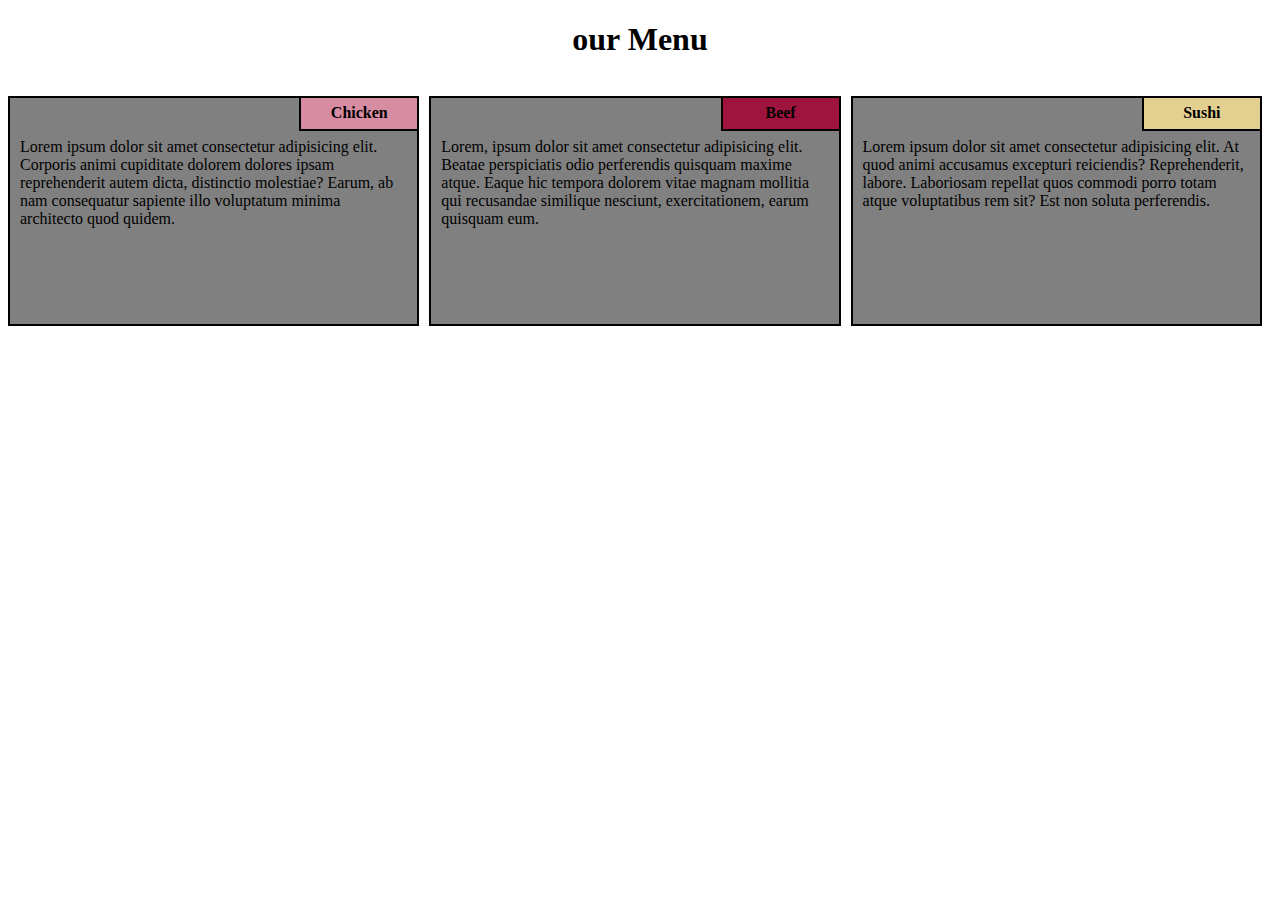
<file: index.html>
<!DOCTYPE html>
<html lang="en">
<head>
    <meta charset="UTF-8">
    <meta http-equiv="X-UA-Compatible" content="IE=edge">
    <meta name="viewport" content="width=device-width, initial-scale=1.0">
    <link rel="stylesheet" href="index.css">
    <title>Basic HTML</title>
</head>
<body>

    <div class="row">
        <h1>our Menu</h1>
        <div class="col-lg-4 col-md-6 col-sm-12 container">
            <p id="ch">Chicken</p>
            <p>Lorem ipsum dolor sit amet consectetur adipisicing elit. Corporis animi cupiditate dolorem dolores ipsam reprehenderit autem dicta, distinctio molestiae? Earum, ab nam consequatur sapiente illo voluptatum minima architecto quod quidem.</p>
        </div>

        <div class="col-lg-4 col-md-6 col-sm-12 container">
            <p id="be">Beef</p>
            <p>Lorem, ipsum dolor sit amet consectetur adipisicing elit. Beatae perspiciatis odio perferendis quisquam maxime atque. Eaque hic tempora dolorem vitae magnam mollitia qui recusandae similique nesciunt, exercitationem, earum quisquam eum.</p>
        </div>

        <div class="col-lg-4 col-md-12 col-sm-12 container">
            <p id="su">Sushi</p>
            <p>Lorem ipsum dolor sit amet consectetur adipisicing elit. At quod animi accusamus excepturi reiciendis? Reprehenderit, labore. Laboriosam repellat quos commodi porro totam atque voluptatibus rem sit? Est non soluta perferendis.</p>
        </div>

    </div>
</body>
</html>
</file>
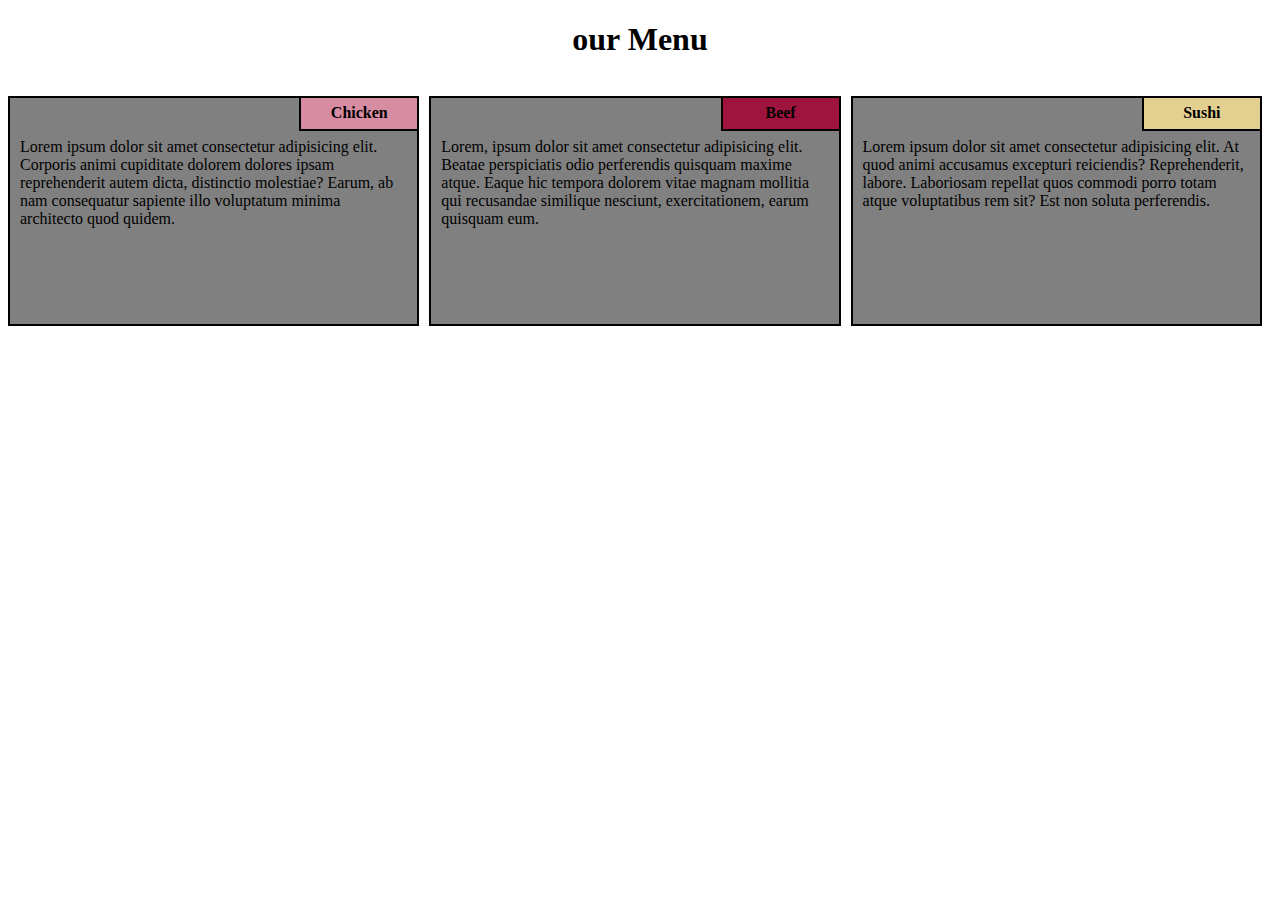
<file: Module2-Solution/index.html>
<!DOCTYPE html>
<html lang="en">
<head>
    <meta charset="UTF-8">
    <meta http-equiv="X-UA-Compatible" content="IE=edge">
    <meta name="viewport" content="width=device-width, initial-scale=1.0">
    <link rel="stylesheet" href="css/index.css">
    <title>Basic HTML</title>
</head>
<body>

    <div class="row">
        <h1>our Menu</h1>
        <div class="col-lg-4 col-md-6 col-sm-12 container">
            <p id="ch">Chicken</p>
            <p>Lorem ipsum dolor sit amet consectetur adipisicing elit. Corporis animi cupiditate dolorem dolores ipsam reprehenderit autem dicta, distinctio molestiae? Earum, ab nam consequatur sapiente illo voluptatum minima architecto quod quidem.</p>
        </div>

        <div class="col-lg-4 col-md-6 col-sm-12 container">
            <p id="be">Beef</p>
            <p>Lorem, ipsum dolor sit amet consectetur adipisicing elit. Beatae perspiciatis odio perferendis quisquam maxime atque. Eaque hic tempora dolorem vitae magnam mollitia qui recusandae similique nesciunt, exercitationem, earum quisquam eum.</p>
        </div>

        <div class="col-lg-4 col-md-12 col-sm-12 container">
            <p id="su">Sushi</p>
            <p>Lorem ipsum dolor sit amet consectetur adipisicing elit. At quod animi accusamus excepturi reiciendis? Reprehenderit, labore. Laboriosam repellat quos commodi porro totam atque voluptatibus rem sit? Est non soluta perferendis.</p>
        </div>

    </div>
</body>
</html>
</file>
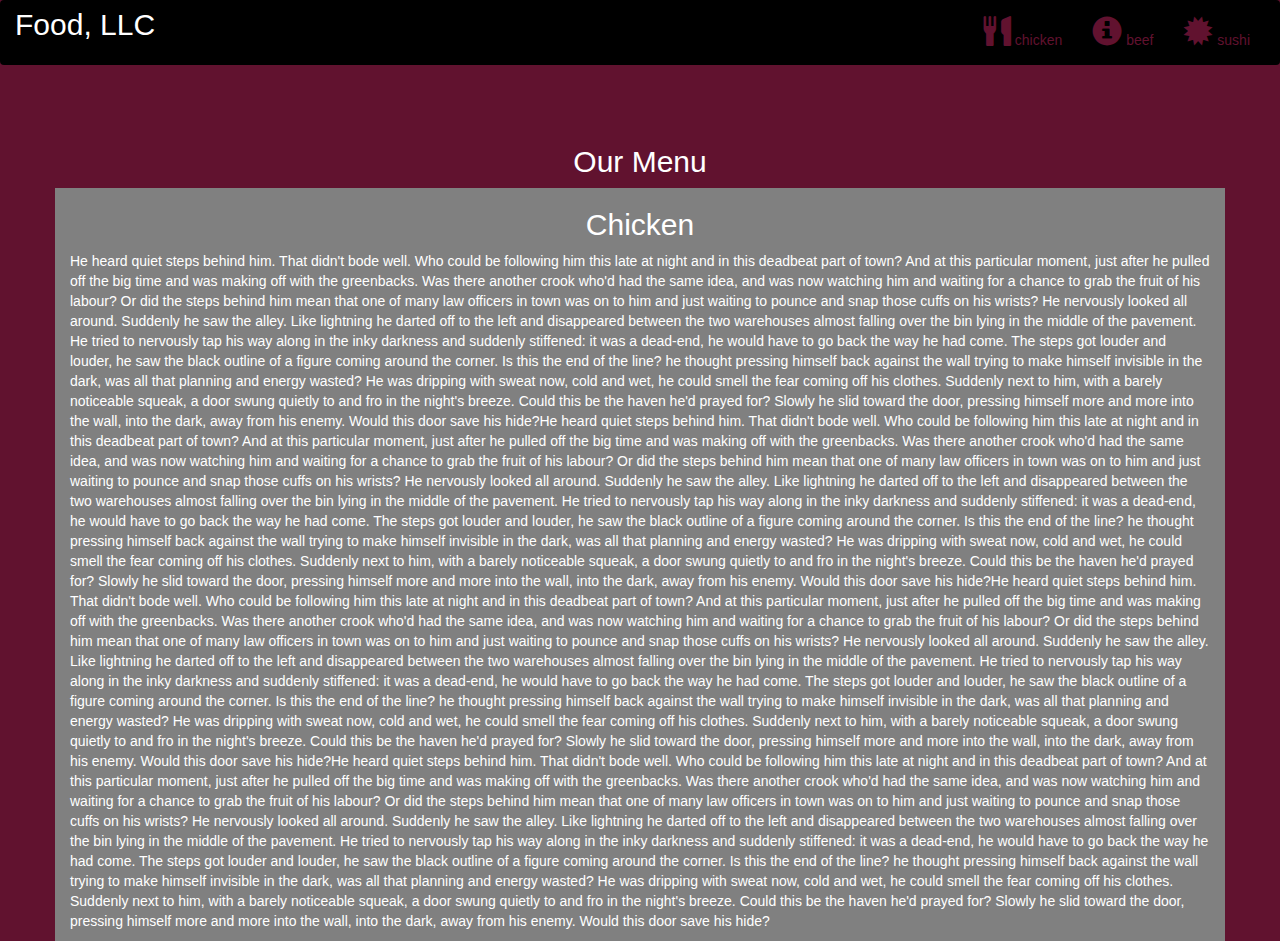
<file: Module3-Solution/index.html>
<!DOCTYPE html>
<html lang="en">
<head>
  <title>Bootstrap Example</title>
  <meta charset="utf-8">
  <meta name="viewport" content="width=device-width, initial-scale=1">
  <link rel="stylesheet" href="https://maxcdn.bootstrapcdn.com/bootstrap/3.4.1/css/bootstrap.min.css">
  <link rel="stylesheet" type="text/css" href="style.css">
  <script src="https://ajax.googleapis.com/ajax/libs/jquery/3.5.1/jquery.min.js"></script>
  <script src="https://maxcdn.bootstrapcdn.com/bootstrap/3.4.1/js/bootstrap.min.js"></script>
</head>
<body>

<nav class="navbar navbar-inverse">
  <div class="container-fluid">
    <div class="navbar-header">
      <button type="button" class="navbar-toggle" data-toggle="collapse" data-target="#myNavbar">
        <span class="icon-bar"></span>
        <span class="icon-bar"></span>
        <span class="icon-bar"></span>                        
      </button>
      <a class="navbar-brand" href="#" >Food, LLC</a>
    </div>
    <div class="collapse navbar-collapse" id="myNavbar">
    
      <ul class="nav navbar-nav navbar-right" >
        <li style>
        <a href="#" > 
        <span class="glyphicon glyphicon-cutlery"></span> chicken</a>
        </li>
        <li>
        <a href="#" >
        <span class="glyphicon glyphicon-info-sign"></span> beef</a>
        </li>
        <li>
        <a href="#">
        <span class="glyphicon glyphicon-certificate"></span> sushi</a>
        </li>
      </ul>
    </div>
  </div>
</nav>
<br>
<br>  
<h1><p class="text-center">Our Menu</p></h1>


<div id="main-content" class="container">
  <div id="home-tiles" class="row">
      <div class="col-md-12 col-sm-12 col-xs-12">
            
            <p id="chickstory">
          <h2>Chicken</h2>
              He heard quiet steps behind him. That didn't bode well. Who could be following him this late at night and in this deadbeat part of town? And at this particular moment, just after he pulled off the big time and was making off with the greenbacks. Was there another crook who'd had the same idea, and was now watching him and waiting for a chance to grab the fruit of his labour? Or did the steps behind him mean that one of many law officers in town was on to him and just waiting to pounce and snap those cuffs on his wrists? He nervously looked all around. Suddenly he saw the alley. Like lightning he darted off to the left and disappeared between the two warehouses almost falling over the bin lying in the middle of the pavement. He tried to nervously tap his way along in the inky darkness and suddenly stiffened: it was a dead-end, he would have to go back the way he had come. The steps got louder and louder, he saw the black outline of a figure coming around the corner. Is this the end of the line? he thought pressing himself back against the wall trying to make himself invisible in the dark, was all that planning and energy wasted? He was dripping with sweat now, cold and wet, he could smell the fear coming off his clothes. Suddenly next to him, with a barely noticeable squeak, a door swung quietly to and fro in the night's breeze. Could this be the haven he'd prayed for? Slowly he slid toward the door, pressing himself more and more into the wall, into the dark, away from his enemy. Would this door save his hide?He heard quiet steps behind him. That didn't bode well. Who could be following him this late at night and in this deadbeat part of town? And at this particular moment, just after he pulled off the big time and was making off with the greenbacks. Was there another crook who'd had the same idea, and was now watching him and waiting for a chance to grab the fruit of his labour? Or did the steps behind him mean that one of many law officers in town was on to him and just waiting to pounce and snap those cuffs on his wrists? He nervously looked all around. Suddenly he saw the alley. Like lightning he darted off to the left and disappeared between the two warehouses almost falling over the bin lying in the middle of the pavement. He tried to nervously tap his way along in the inky darkness and suddenly stiffened: it was a dead-end, he would have to go back the way he had come. The steps got louder and louder, he saw the black outline of a figure coming around the corner. Is this the end of the line? he thought pressing himself back against the wall trying to make himself invisible in the dark, was all that planning and energy wasted? He was dripping with sweat now, cold and wet, he could smell the fear coming off his clothes. Suddenly next to him, with a barely noticeable squeak, a door swung quietly to and fro in the night's breeze. Could this be the haven he'd prayed for? Slowly he slid toward the door, pressing himself more and more into the wall, into the dark, away from his enemy. Would this door save his hide?He heard quiet steps behind him. That didn't bode well. Who could be following him this late at night and in this deadbeat part of town? And at this particular moment, just after he pulled off the big time and was making off with the greenbacks. Was there another crook who'd had the same idea, and was now watching him and waiting for a chance to grab the fruit of his labour? Or did the steps behind him mean that one of many law officers in town was on to him and just waiting to pounce and snap those cuffs on his wrists? He nervously looked all around. Suddenly he saw the alley. Like lightning he darted off to the left and disappeared between the two warehouses almost falling over the bin lying in the middle of the pavement. He tried to nervously tap his way along in the inky darkness and suddenly stiffened: it was a dead-end, he would have to go back the way he had come. The steps got louder and louder, he saw the black outline of a figure coming around the corner. Is this the end of the line? he thought pressing himself back against the wall trying to make himself invisible in the dark, was all that planning and energy wasted? He was dripping with sweat now, cold and wet, he could smell the fear coming off his clothes. Suddenly next to him, with a barely noticeable squeak, a door swung quietly to and fro in the night's breeze. Could this be the haven he'd prayed for? Slowly he slid toward the door, pressing himself more and more into the wall, into the dark, away from his enemy. Would this door save his hide?He heard quiet steps behind him. That didn't bode well. Who could be following him this late at night and in this deadbeat part of town? And at this particular moment, just after he pulled off the big time and was making off with the greenbacks. Was there another crook who'd had the same idea, and was now watching him and waiting for a chance to grab the fruit of his labour? Or did the steps behind him mean that one of many law officers in town was on to him and just waiting to pounce and snap those cuffs on his wrists? He nervously looked all around. Suddenly he saw the alley. Like lightning he darted off to the left and disappeared between the two warehouses almost falling over the bin lying in the middle of the pavement. He tried to nervously tap his way along in the inky darkness and suddenly stiffened: it was a dead-end, he would have to go back the way he had come. The steps got louder and louder, he saw the black outline of a figure coming around the corner. Is this the end of the line? he thought pressing himself back against the wall trying to make himself invisible in the dark, was all that planning and energy wasted? He was dripping with sweat now, cold and wet, he could smell the fear coming off his clothes. Suddenly next to him, with a barely noticeable squeak, a door swung quietly to and fro in the night's breeze. Could this be the haven he'd prayed for? Slowly he slid toward the door, pressing himself more and more into the wall, into the dark, away from his enemy. Would this door save his hide?
            </p>
      </div>
    </div>
</div>

</body>
</html>
</file>
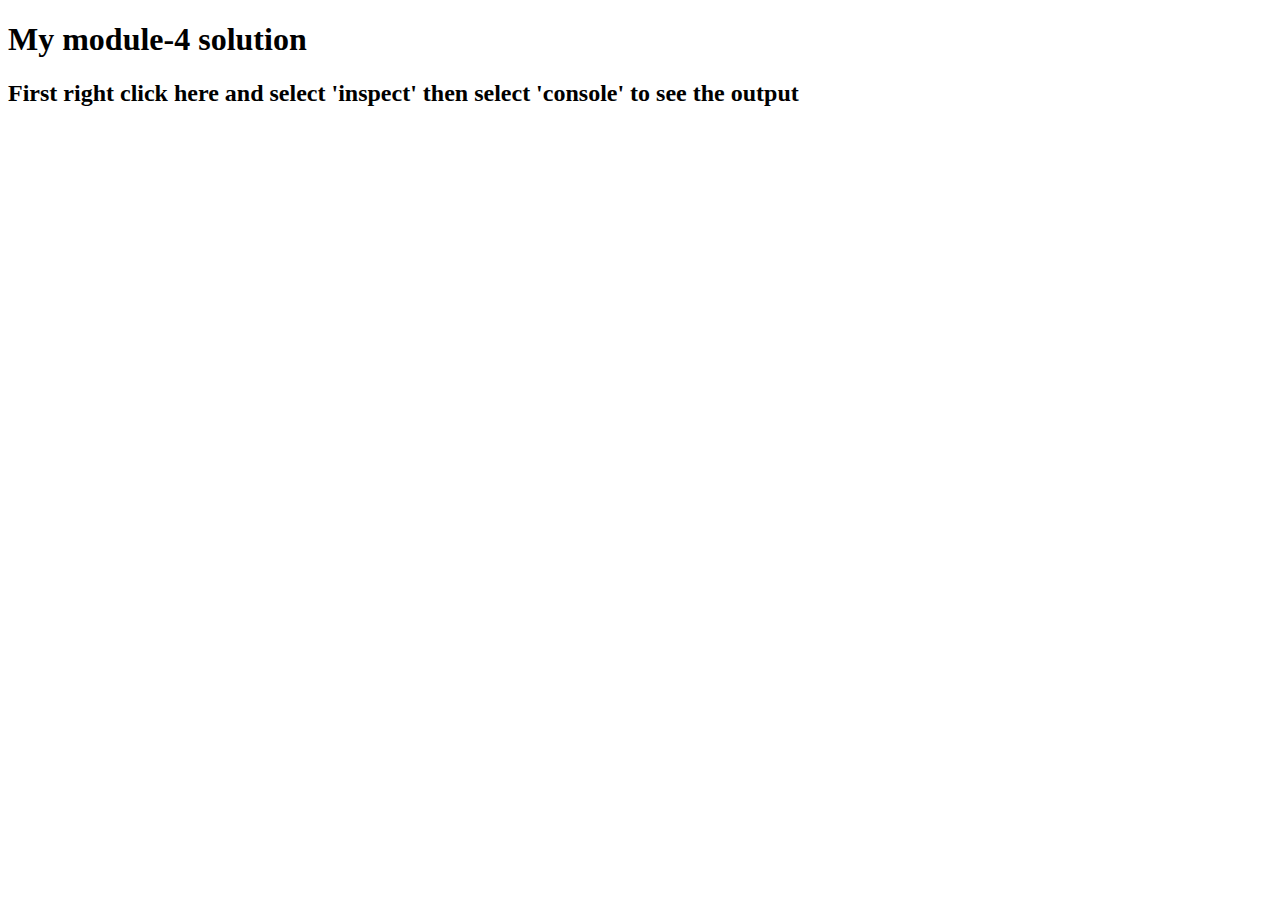
<file: Module4-Solution/index.html>
<!DOCTYPE html>
<html>
<head>
	<title></title>
</head>
<body>
	<h1> My module-4 solution </h1>
  <h2> First right click here and select 'inspect' then select 'console' to see the output</h2>
	<script src="script.js" ="text/javascript"></script>
</body>
</html>
</file>
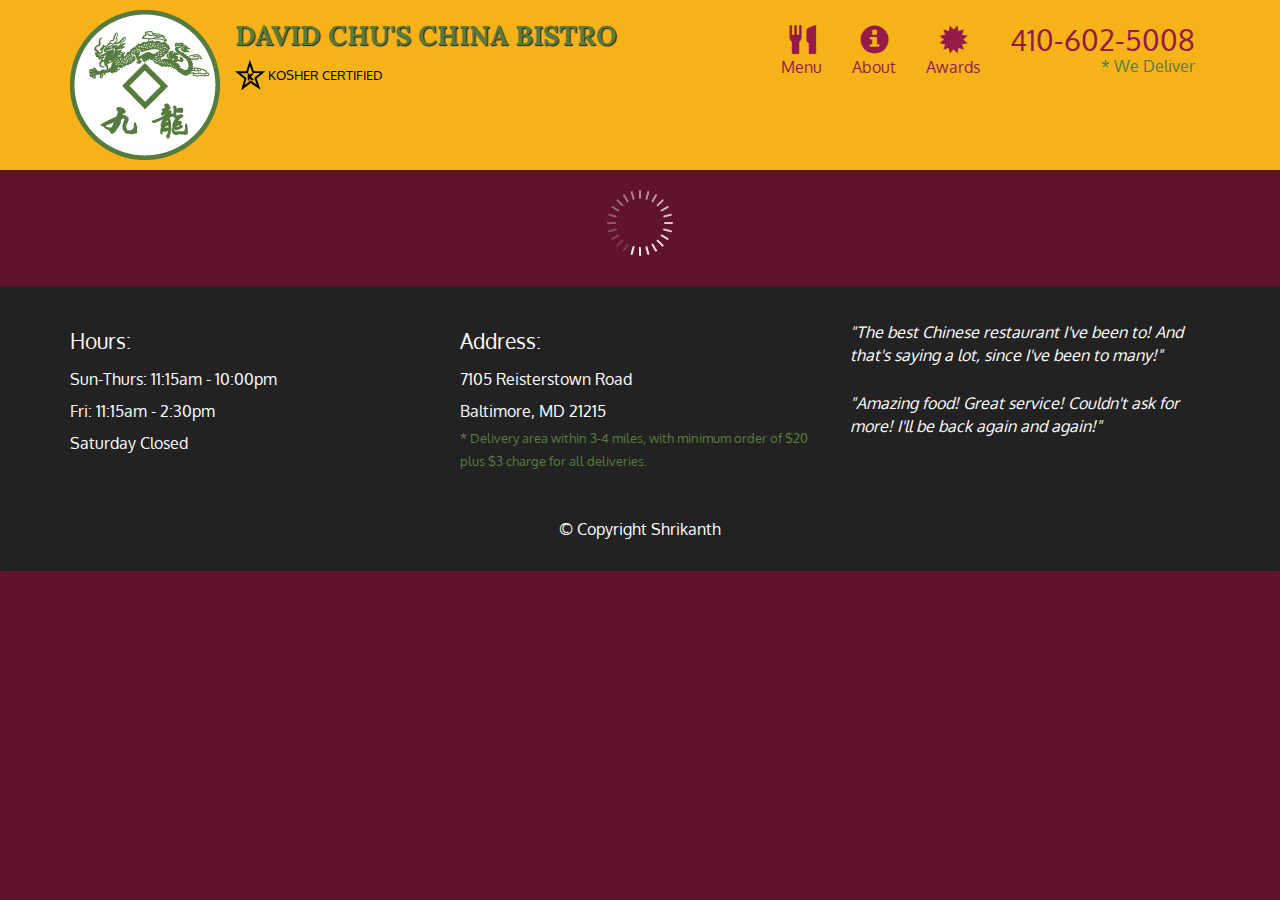
<file: Module5-Solution/index.html>
<!doctype html>
<html lang="en">
  <head>
    <meta charset="utf-8">
    <meta http-equiv="X-UA-Compatible" content="IE=edge">
    <meta name="viewport" content="width=device-width, initial-scale=1">
    <title>David Chu's China Bistro</title>
    <link rel="stylesheet" href="css/bootstrap.min.css">
    <link rel="stylesheet" href="css/styles.css">
    <link href='https://fonts.googleapis.com/css?family=Oxygen:400,300,700' rel='stylesheet' type='text/css'>
    <link href='https://fonts.googleapis.com/css?family=Lora' rel='stylesheet' type='text/css'>
  </head>
<body>
  <header>
    <nav id="header-nav" class="navbar navbar-default">
      <div class="container">
        <div class="navbar-header">
          <a href="index.html" class="pull-left visible-md visible-lg">
            <div id="logo-img" alt="Logo image"></div>
          </a>

          <div class="navbar-brand">
            <a href="index.html"><h1>David Chu's China Bistro</h1></a>
            <p>
              <img src="images/star-k-logo.png" alt="Kosher certification">
              <span>Kosher Certified</span>
            </p>
          </div>

          <button id="navbarToggle" type="button" class="navbar-toggle collapsed" data-toggle="collapse" data-target="#collapsable-nav" aria-expanded="false">
            <span class="sr-only">Toggle navigation</span>
            <span class="icon-bar"></span>
            <span class="icon-bar"></span>
            <span class="icon-bar"></span>
          </button>
        </div>
        
        <div id="collapsable-nav" class="collapse navbar-collapse">
           <ul id="nav-list" class="nav navbar-nav navbar-right">
            <li id="navHomeButton" class="visible-xs active">
              <a href="index.html">
                <span class="glyphicon glyphicon-home"></span> Home</a>
            </li>
            <li id="navMenuButton">
              <a href="#" onclick="$dc.loadMenuCategories();">
                <span class="glyphicon glyphicon-cutlery"></span><br class="hidden-xs"> Menu</a>
            </li>
            <li>
              <a href="#">
                <span class="glyphicon glyphicon-info-sign"></span><br class="hidden-xs"> About</a>
            </li>
            <li>
              <a href="#">
                <span class="glyphicon glyphicon-certificate"></span><br class="hidden-xs"> Awards</a>
            </li>
            <li id="phone" class="hidden-xs">
              <a href="tel:410-602-5008">
                <span>410-602-5008</span></a><div>* We Deliver</div>
            </li>
          </ul><!-- #nav-list -->
        </div><!-- .collapse .navbar-collapse -->
      </div><!-- .container -->
    </nav><!-- #header-nav -->
  </header>

  <div id="call-btn" class="visible-xs">
    <a class="btn" href="tel:410-602-5008">
    <span class="glyphicon glyphicon-earphone"></span>
    410-602-5008
    </a>
  </div>
  <div id="xs-deliver" class="text-center visible-xs">* We Deliver</div>

  <div id="main-content" class="container"></div>

  <footer class="panel-footer">
    <div class="container">
      <div class="row">
        <section id="hours" class="col-sm-4">
          <span>Hours:</span><br>
          Sun-Thurs: 11:15am - 10:00pm<br>
          Fri: 11:15am - 2:30pm<br>
          Saturday Closed
          <hr class="visible-xs">
        </section>
        <section id="address" class="col-sm-4">
          <span>Address:</span><br>
          7105 Reisterstown Road<br>
          Baltimore, MD 21215
          <p>* Delivery area within 3-4 miles, with minimum order of $20 plus $3 charge for all deliveries.</p>
          <hr class="visible-xs">
        </section>
        <section id="testimonials" class="col-sm-4">
          <p>"The best Chinese restaurant I've been to! And that's saying a lot, since I've been to many!"</p>
          <p>"Amazing food! Great service! Couldn't ask for more! I'll be back again and again!"</p>
        </section>
      </div>
      <div class="text-center">&copy; Copyright Shrikanth</div>
    </div>
  </footer>

  <!-- jQuery (Bootstrap JS plugins depend on it) -->
  <script src="js/jquery-2.1.4.min.js"></script>
  <script src="js/bootstrap.min.js"></script>
  <script src="js/ajax-utils.js"></script>
  <script src="js/script.js"></script>
</body>
</html>
</file>
<file: index.css>
* {
    box-sizing: border-box;
    font-family: cursive;
}

h1 {
    text-align: center;
}

p {
    border: 2px solid black;
    background-color: rgb(128, 128, 128);
    height: 230px;
    margin-right: 10px;
    padding: 40px 10px 5px 10px;
    overflow: hidden;
    
}

.container {
    position: relative;
}

#ch {
    background-color: rgb(215, 140, 162);
    position: absolute;
    top: 0;
    right: 0;
    font-weight: bold;
    height: 35px;
    width: 120px;
    padding: 10px;
    text-align: center;
    line-height: 10px;
}

#be {
    background-color: rgb(159, 20, 62);
    position: absolute;
    top: 0;
    right: 0;
    font-weight: bold;
    height: 35px;
    width: 120px;
    padding: 10px;
    text-align: center;
    line-height: 10px;
}

#su {
    background-color: rgb(227, 208, 145);
    position: absolute;
    top: 0;
    right: 0;
    font-weight: bold;
    height: 35px;
    width: 120px;
    padding: 10px;
    text-align: center;
    line-height: 10px;
}
.row {
    width: 100%;
}
div {
    margin: ;
}

@media (min-width: 992px) {
    .col-lg-1, .col-lg-2, .col-lg-3, .col-lg-4, .col-lg-5, .col-lg-6, .col-lg-7, .col-lg-8, .col-lg-9, .col-lg-10, .col-lg-11, .col-lg-12 {
        float: left;
    }
    .col-lg-1 {
        width:8.33%;
    }
    .col-lg-2 {
        width:16.66%;
    }
    .col-lg-3 {
        width: 25%;
    }
    .col-lg-4 {
        width:33.33%;
    }
    .col-lg-5 {
        width:41.66%;
    }
    .col-lg-6 {
        width:50%;
    }
    .col-lg-7 {
        width:58.33%;
    }
    .col-lg-8 {
        width:66.66%;
    }
    .col-lg-9 {
        width:75%;
    }
    .col-lg-10 {
        width:83.33%;
    }
    .col-lg-11 {
        width:91.66%;
    }
    .col-lg-12 {
        width: 100%;
    }
}

@media (min-width:768px) and (max-width: 991px) {
    .col-md-1, .col-md-2, .col-md-3, .col-md-4, .col-md-5, .col-md-6, .col-md-7, .col-md-8, .col-md-9, .col-md-10, .col-md-11, .col-md-12 {
        float: left;
    }
    .col-md-1 {
        width:8.33%;
    }
    .col-md-2 {
        width:16.66%;
    }
    .col-md-3 {
        width: 25%;
    }
    .col-md-4 {
        width:33.33%;
    }
    .col-md-5 {
        width:41.66%;
    }
    .col-md-6 {
        width:50%;
    }
    .col-md-7 {
        width:58.33%;
    }
    .col-md-8 {
        width:66.66%;
    }
    .col-md-9 {
        width:75%;
    }
    .col-md-10 {
        width:83.33%;
    }
    .col-md-11 {
        width:91.66%;
    }
    .col-md-12 {
        width: 100%;
    }
}

@media(max-width: 767px) {
    .col-sm-1, .col-sm-2, .col-sm-3, .col-sm-4, .col-sm-5, .col-sm-6, .col-sm-7, .col-sm-8, .col-sm-9, .col-sm-10, .col-sm-11, .col-sm-12 {
        float: left;
    }
    .col-sm-1 {
        width:8.33%;
    }
    .col-sm-2 {
        width:16.66%;
    }
    .col-sm-3 {
        width: 25%;
    }
    .col-sm-4 {
        width:33.33%;
    }
    .col-sm-5 {
        width:41.66%;
    }
    .col-sm-6 {
        width:50%;
    }
    .col-sm-7 {
        width:58.33%;
    }
    .col-sm-8 {
        width:66.66%;
    }
    .col-sm-9 {
        width:75%;
    }
    .col-sm-10 {
        width:83.33%;
    }
    .col-sm-11 {
        width:91.66%;
    }
    .col-sm-12 {
        width: 100%;
    }
}
</file>
<file: Module2-Solution/css/index.css>
* {
    box-sizing: border-box;
    font-family: cursive;
}

h1 {
    text-align: center;
}

p {
    border: 2px solid black;
    background-color: rgb(128, 128, 128);
    height: 230px;
    margin-right: 10px;
    padding: 40px 10px 5px 10px;
    overflow: hidden;
    
}

.container {
    position: relative;
}

#ch {
    background-color: rgb(215, 140, 162);
    position: absolute;
    top: 0;
    right: 0;
    font-weight: bold;
    height: 35px;
    width: 120px;
    padding: 10px;
    text-align: center;
    line-height: 10px;
}

#be {
    background-color: rgb(159, 20, 62);
    position: absolute;
    top: 0;
    right: 0;
    font-weight: bold;
    height: 35px;
    width: 120px;
    padding: 10px;
    text-align: center;
    line-height: 10px;
}

#su {
    background-color: rgb(227, 208, 145);
    position: absolute;
    top: 0;
    right: 0;
    font-weight: bold;
    height: 35px;
    width: 120px;
    padding: 10px;
    text-align: center;
    line-height: 10px;
}
.row {
    width: 100%;
}
div {
    margin: ;
}

@media (min-width: 992px) {
    .col-lg-1, .col-lg-2, .col-lg-3, .col-lg-4, .col-lg-5, .col-lg-6, .col-lg-7, .col-lg-8, .col-lg-9, .col-lg-10, .col-lg-11, .col-lg-12 {
        float: left;
    }
    .col-lg-1 {
        width:8.33%;
    }
    .col-lg-2 {
        width:16.66%;
    }
    .col-lg-3 {
        width: 25%;
    }
    .col-lg-4 {
        width:33.33%;
    }
    .col-lg-5 {
        width:41.66%;
    }
    .col-lg-6 {
        width:50%;
    }
    .col-lg-7 {
        width:58.33%;
    }
    .col-lg-8 {
        width:66.66%;
    }
    .col-lg-9 {
        width:75%;
    }
    .col-lg-10 {
        width:83.33%;
    }
    .col-lg-11 {
        width:91.66%;
    }
    .col-lg-12 {
        width: 100%;
    }
}

@media (min-width:768px) and (max-width: 991px) {
    .col-md-1, .col-md-2, .col-md-3, .col-md-4, .col-md-5, .col-md-6, .col-md-7, .col-md-8, .col-md-9, .col-md-10, .col-md-11, .col-md-12 {
        float: left;
    }
    .col-md-1 {
        width:8.33%;
    }
    .col-md-2 {
        width:16.66%;
    }
    .col-md-3 {
        width: 25%;
    }
    .col-md-4 {
        width:33.33%;
    }
    .col-md-5 {
        width:41.66%;
    }
    .col-md-6 {
        width:50%;
    }
    .col-md-7 {
        width:58.33%;
    }
    .col-md-8 {
        width:66.66%;
    }
    .col-md-9 {
        width:75%;
    }
    .col-md-10 {
        width:83.33%;
    }
    .col-md-11 {
        width:91.66%;
    }
    .col-md-12 {
        width: 100%;
    }
}

@media(max-width: 767px) {
    .col-sm-1, .col-sm-2, .col-sm-3, .col-sm-4, .col-sm-5, .col-sm-6, .col-sm-7, .col-sm-8, .col-sm-9, .col-sm-10, .col-sm-11, .col-sm-12 {
        float: left;
    }
    .col-sm-1 {
        width:8.33%;
    }
    .col-sm-2 {
        width:16.66%;
    }
    .col-sm-3 {
        width: 25%;
    }
    .col-sm-4 {
        width:33.33%;
    }
    .col-sm-5 {
        width:41.66%;
    }
    .col-sm-6 {
        width:50%;
    }
    .col-sm-7 {
        width:58.33%;
    }
    .col-sm-8 {
        width:66.66%;
    }
    .col-sm-9 {
        width:75%;
    }
    .col-sm-10 {
        width:83.33%;
    }
    .col-sm-11 {
        width:91.66%;
    }
    .col-sm-12 {
        width: 100%;
    }
}
</file>
<file: Module3-Solution/style.css>
*{
	margin: 0;
	padding: 0;
	
}
.navbar{

border: none;
background-color: black;
color: #61122F;
}
body{
	background-color: #61122F;
	color: white;
}
.glyphicon{
	font-size: 30px;
	color:#61122F; 
}

.center{
	width: 90%;
	background-color: grey;

}
.container
{
	background-color: grey;
}
.text-center{
	font-size: 30px;
}

h2{
	text-align: center;
}
#myNavbar ul li a {
	color: #61122F;
}
.navbar-brand{
font-size: 30px;	
}
</file>
<file: Module5-Solution/css/styles.css>
body {
  font-size: 16px;
  color: #fff;
  background-color: #61122f;
  font-family: 'Oxygen', sans-serif;
}

/** HEADER **/
#header-nav {
  background-color: #f6b319;
  border-radius: 0;
  border: 0;
}

#logo-img {
  background: url('../images/restaurant-logo_large.png') no-repeat;
  width: 150px;
  height: 150px;
  margin: 10px 15px 10px 0;
}

.navbar-brand {
  padding-top: 25px;
}
.navbar-brand h1 { /* Restaurant name */
  font-family: 'Lora', serif;
  color: #557c3e;
  font-size: 1.5em;
  text-transform: uppercase;
  font-weight: bold;
  text-shadow: 1px 1px 1px #222;
  margin-top: 0;
  margin-bottom: 0;
  line-height: .75;
}
.navbar-brand a:hover, .navbar-brand a:focus {
  text-decoration: none;
}
.navbar-brand p { /* Kosher cert */
  color: #000;
  text-transform: uppercase;
  font-size: .7em;
  margin-top: 15px;
}
.navbar-brand p span { /* Star-K */
  vertical-align: middle;
}

#nav-list {
  margin-top: 10px;
}
#nav-list a {
  color: #951C49;
  text-align: center;
}
#nav-list a:hover {
  background: #E7E7E7;
}
#nav-list a span {
  font-size: 1.8em;
}

#phone {
  margin-top: 5px;
}
#phone a { /* Phone number */
  text-align: right;
  padding-bottom: 0;
}
#phone div { /* We Deliver */
  color: #557c3e;
  text-align: right;
  padding-right: 15px;
}

.navbar-header button.navbar-toggle, .navbar-header .icon-bar {
  border: 1px solid #61122f;
}
.navbar-header button.navbar-toggle {
  clear: both;
  margin-top: -30px;
}
/* END HEADER */

/* FOOTER */
.panel-footer {
  margin-top: 30px;
  padding-top: 35px;
  padding-bottom: 30px;
  background-color: #222;
  border-top: 0;
}
.panel-footer div.row {
  margin-bottom: 35px;
}
#hours, #address {
  line-height: 2;
}
#hours > span, #address > span {
  font-size: 1.3em;
}
#address p {
  color: #557c3e;
  font-size: .8em;
  line-height: 1.8;
}
#testimonials {
  font-style: italic;
}
#testimonials p:nth-child(2) {
  margin-top: 25px;
}
/* END FOOTER */



/* HOME PAGE */
.container .jumbotron {
  box-shadow: 0 0 50px #3F0C1F;
  border: 2px solid #3F0C1F;
}

#menu-tile, #specials-tile, #map-tile {
  height: 250px;
  width: 100%;
  margin-bottom: 15px;
  position: relative;
  border: 2px solid #3F0C1F;
  overflow: hidden;
}
#menu-tile:hover, #specials-tile:hover, #map-tile:hover {
  box-shadow: 0 1px 5px 1px #cccccc;
}
#menu-tile {
  background: url('../images/menu-tile.jpg') no-repeat;
  background-position: center;
}
#specials-tile {
  background: url('../images/specials-tile.jpg') no-repeat;
  background-position: center;
}
#menu-tile span, #specials-tile span, #map-tile span {
  position: absolute;
  bottom: 0;
  right: 0;
  width: 100%;
  text-align: center;
  font-size: 1.6em;
  text-transform: uppercase;
  background-color: #000;
  color: #fff;
  opacity: .8;
}
/* END HOME PAGE */

/* MENU CATEGORIES PAGE */
.category-tile { 
  position: relative;
  border: 2px solid #3F0C1F;
  overflow: hidden;
  width: 200px;
  height: 200px;
  margin: 0 auto 15px;
}
.category-tile span {
  position: absolute;
  bottom: 0;
  right: 0;
  width: 100%;
  text-align: center;
  font-size: 1.2em;
  text-transform: uppercase;
  background-color: #000;
  color: #fff;
  opacity: .8;
}
.category-tile:hover {
  box-shadow: 0 1px 5px 1px #cccccc;
}

#menu-categories-title + div {
  margin-bottom: 50px;
}
/* END MENU CATEGORIES PAGE */

/* SINGLE CATEGORY PAGE */
.menu-item-tile {
  margin-bottom: 25px;
}
.menu-item-tile hr {
  width: 80%;
}
.menu-item-tile .menu-item-price {
  font-size: 1.1em;
  text-align: right;
  margin-top: -15px;
  margin-right: -15px;
}
.menu-item-tile .menu-item-price span {
  font-size: .6em;
}
.menu-item-photo {
  position: relative;
  border: 2px solid #3F0C1F; 
  overflow: hidden;
  padding: 0;
  margin-right: -15px;
  margin-left: auto;
  margin-bottom: 20px;
  max-width: 250px;
}
.menu-item-photo div {
  position: absolute;
  bottom: 0;
  right: 0;
  width: 80px;
  background-color: #557c3e;
  text-align: center;
}
.menu-item-description {
  padding-right: 30px;
}
h3.menu-item-title {
  margin: 0 0 10px;
}
.menu-item-details {
  font-size: .9em;
  font-style: italic;
}
/* END SINGLE CATEGORY PAGE */


/********** Large devices only **********/
@media (min-width: 1200px) {
  .container .jumbotron {
    background: url('../images/jumbotron_1200.jpg') no-repeat;
    height: 675px;
  }
}

/********** Medium devices only **********/
@media (min-width: 992px) and (max-width: 1199px) {
  /* Header */
  #logo-img {
    background: url('../images/restaurant-logo_medium.png') no-repeat;
    width: 100px;
    height: 100px;
    margin: 5px 5px 5px 0;
  }
  /* End Header */

  /* Home Page */
  .container .jumbotron {
    background: url('../images/jumbotron_992.jpg') no-repeat;
    height: 558px;
  }
  /* End Home Page */
}

/********** Small devices only **********/
@media (min-width: 768px) and (max-width: 991px) {
  /* Home Page */
  .container .jumbotron {
    background: url('../images/jumbotron_768.jpg') no-repeat;
    height: 432px;
  }
  /* End Home Page */
}

/********** Extra small devices only **********/
@media (max-width: 767px) {
  /* Header */
  .navbar-brand {
    padding-top: 10px;
    height: 80px;
  }
  .navbar-brand h1 { /* Restaurant name */
    padding-top: 10px;
    font-size: 5vw; /* 1vw = 1% of viewport width */
  }
  .navbar-brand p { /* Kosher cert */
    font-size: .6em;
    margin-top: 12px;
  }
  .navbar-brand p img { /* Star-K */
    height: 20px;
  }

  #collapsable-nav a { /* Collapsed nav menu text */
    font-size: 1.2em;
  }
  #collapsable-nav a span { /* Collapsed nav menu glyph */
    font-size: 1em;
    margin-right: 5px;
  }

  #call-btn > a {
    font-size: 1.5em;
    display: block;
    margin: 0 20px;
    padding: 10px;
    border: 2px solid #fff;
    background-color: #f6b319;
    color: #951c49;
  }
  #xs-deliver {
    margin-top: 5px;
    font-size: .7em;
    letter-spacing: .1em;
    text-transform: uppercase;
  }
  /* End Header */

  /* Footer */
  .panel-footer section {
    margin-bottom: 30px;
    text-align: center;
  }
  .panel-footer section:nth-child(3) {
    margin-bottom: 0; /* margin already exists on the whole row */
  }
  .panel-footer section hr {
    width: 50%;
  }
  /* End Footer */

  /* Home Page */
  .container .jumbotron {
    margin-top: 30px;
    padding: 0;
  }
  #menu-tile, #specials-tile {
    width: 360px;
    margin: 0 auto 15px;
  }

  .menu-item-photo {
    margin-right: auto;
  }
  .menu-item-tile .menu-item-price {
    text-align: center;
  }
  .menu-item-description {
    text-align: center;;
  }
}


/********** Super extra small devices Only :-) (e.g., iPhone 4) **********/
@media (max-width: 479px) {
  /* Header */
  .navbar-brand h1 { /* Restaurant name */
    padding-top: 5px;
    font-size: 6vw;
  }
  /* End Header */
  
  /* Home page */
  #menu-tile, #specials-tile {
    width: 280px;
    margin: 0 auto 15px;
  }

  .col-xxs-12 {
    position: relative;
    min-height: 1px;
    padding-right: 15px;
    padding-left: 15px;
    float: left;
    width: 100%;
  }
}
</file>
